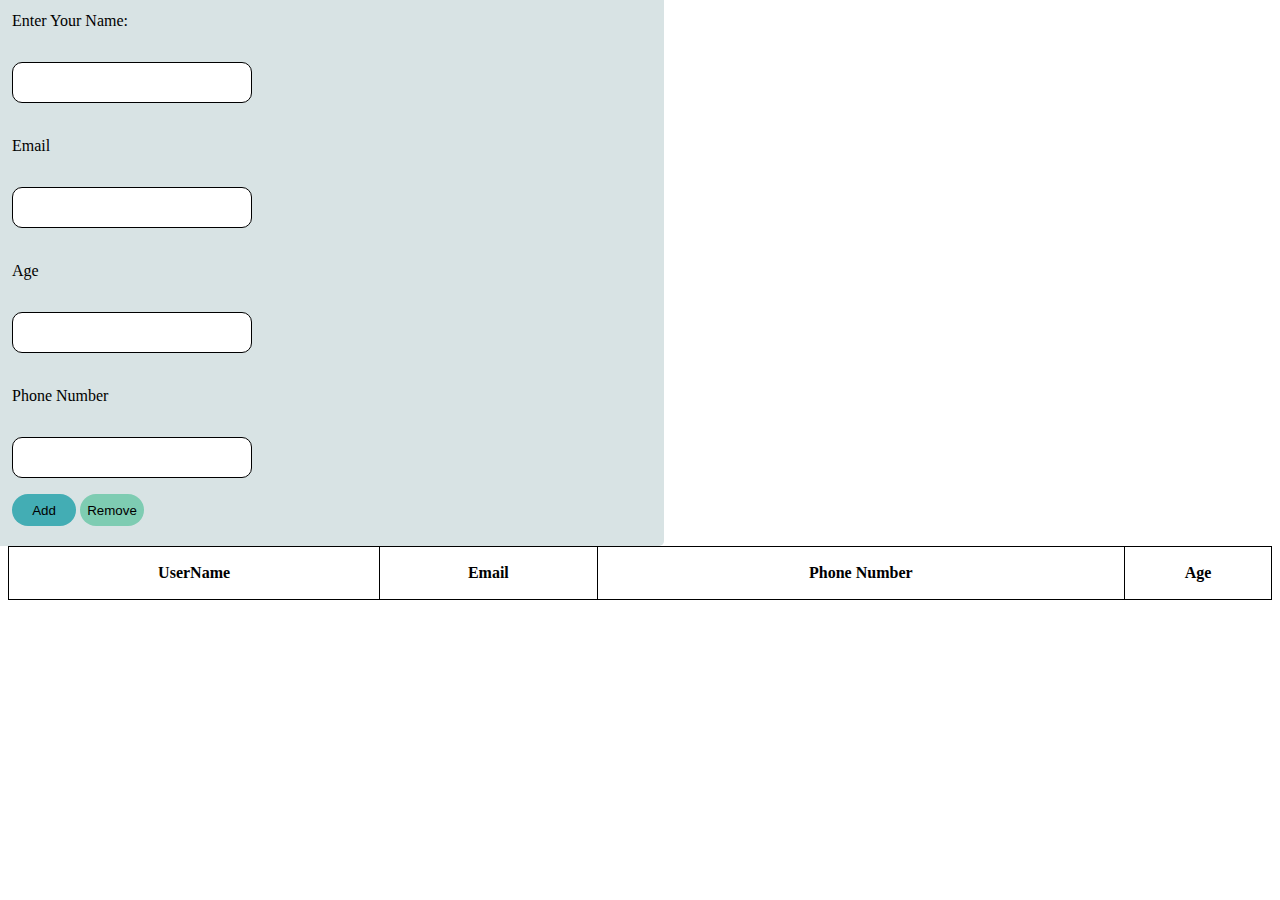
<file: index.html>
<!DOCTYPE html>
<html lang="en">
<head>
    <meta charset="UTF-8">
    <meta http-equiv="X-UA-Compatible" content="IE=edge">
    <meta name="viewport" content="width=device-width, initial-scale=1.0">
    <link rel="stylesheet" href="./index.css">
    <title>Document</title>
</head>
<body>
    <div class="container">
		<label for="fname">Enter Your Name:</label>
		<input type="text" name="uname" id="uname">
		<br><label for="lname">Email</label>
		<input type="text" name="mail" id="email">
		<br><label for="email">Age</label>
		<input type="text" name="age" id="age">
		<br><label for="age">Phone Number</label>
		<input type="text" name="phone" id="pnumber">
		<button name="button" id="btn" value="Add" onclick="AddRow()">Add</button>
        <button onclick="removeSelectedRow()">Remove</button>
	</div>

		<table id="table" border="1" >
			
				<tr>
					<th>UserName</th>
					<th>Email</th>
					<th>Phone Number</th>
					<th>Age</th>
				</tr>
			
		</table>
	
	
	<script>
		           var rIndex,
                table = document.getElementById("table");
		var list1 = [];
		var list2 = [];
		var list3 = [];
		var list4 = [];

		var n = 1;
		var x = 0;

		function AddRow(){

			var AddRown = document.getElementById('table');
			var NewRow = AddRown.insertRow(n);

			list1[x] = document.getElementById("uname").value;
			list2[x] = document.getElementById("email").value;
			list3[x] = document.getElementById("pnumber").value;
			list4[x] = document.getElementById("age").value;

			var cel1 = NewRow.insertCell(0);
			var cel2 = NewRow.insertCell(1);
			var cel3 = NewRow.insertCell(2);
			var cel4 = NewRow.insertCell(3);

			cel1.innerHTML = list1[x];
			cel2.innerHTML = list2[x];
			cel3.innerHTML = list3[x];
			cel4.innerHTML = list4[x];

			n++;
			x++;
            function removeSelectedRow()
            {
                table.deleteRow(rIndex);
                // clear input text
                document.getElementById("uname").value = "";
                document.getElementById("email").value = "";
                document.getElementById("age").value = "";
                document.getElementById("pnumber").value = "";
            }
        }

	</script>
</body>
</html>
</file>
<file: index.css>
.container{
    border-radius: 5px;
    background-color: #d8e3e4;
    padding: 20px;
    margin-top: -1rem;
    margin-left: -1rem;
    display: block;
    width: 50%;
    
  }
  input {
    width: 15rem;
    padding: 12px;
    display: block;
    border: 1px solid black;
    border-radius: 10px;
    box-sizing: border-box;
    margin-top: 2rem;
    margin-bottom: 1rem;
  }
  #btn{
      width: 4rem;
      height: 2rem;
      border: none;
      border-radius:1rem;
      cursor: pointer;
      background-color: rgb(67, 173, 180);
  }
  table, td, th {
    border: 1px solid black;
  }
  
  table {
    border-collapse: collapse;
    width: 100%;
  }
  
  th {
    height: 50px;
  }
  button{
      border-radius:2rem ;
      width: 4rem;
      height: 2rem;
      border: none;
      background-color: rgb(126, 204, 178);
      cursor: pointer;
  }
  @media screen and (max-width: 600px) {
    .container {
      width: 100%;
    }
  }
</file>
